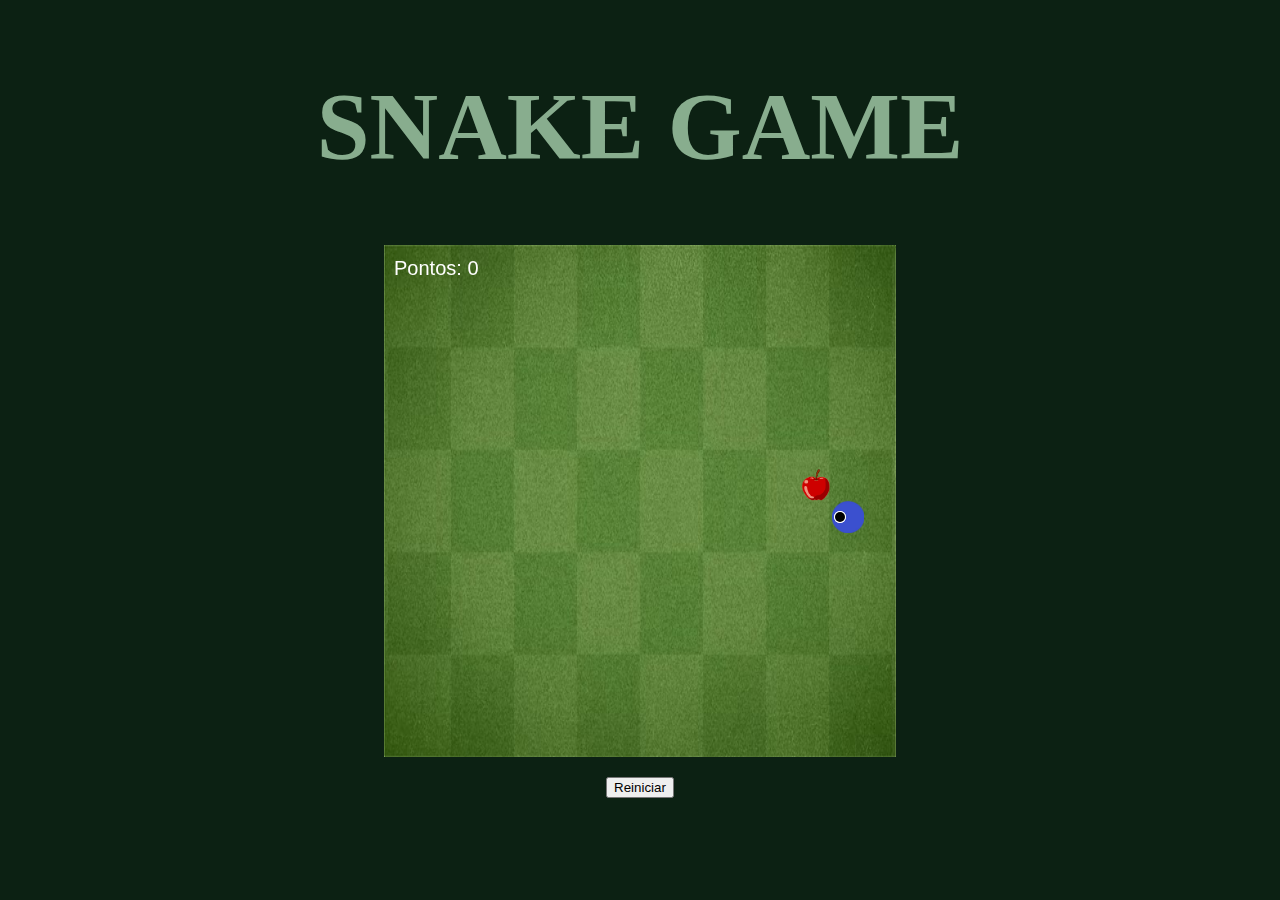
<file: index.html>
<!DOCTYPE html>
<html lang="Pt-br">
<head>
    <meta charset="UTF-8">
    <meta name="viewport" content="width=device-width, initial-scale=1.0">
    <title>Jogo da Cobrinha</title>
    <link rel="icon" href="/imagens/OIP (1).jpg" type="image/x-icon">
   
    <link rel="stylesheet" href="/css/style.css">
    <script defer src="script.js"></script>

    <meta http-equiv="X-UA-Compatible" content="ie=edge">
</head>
<body id="cenário"> 
    <h1> SNAKE GAME </h1>
    <canvas id="snake" width="512" height="512"></canvas>
    
    <div id="game-over" style="display: none; text-align: center; margin-top: 20px;">
        <button onclick="reiniciarJogo()">Reiniciar</button>
    </div>
</body>
</html>
</file>
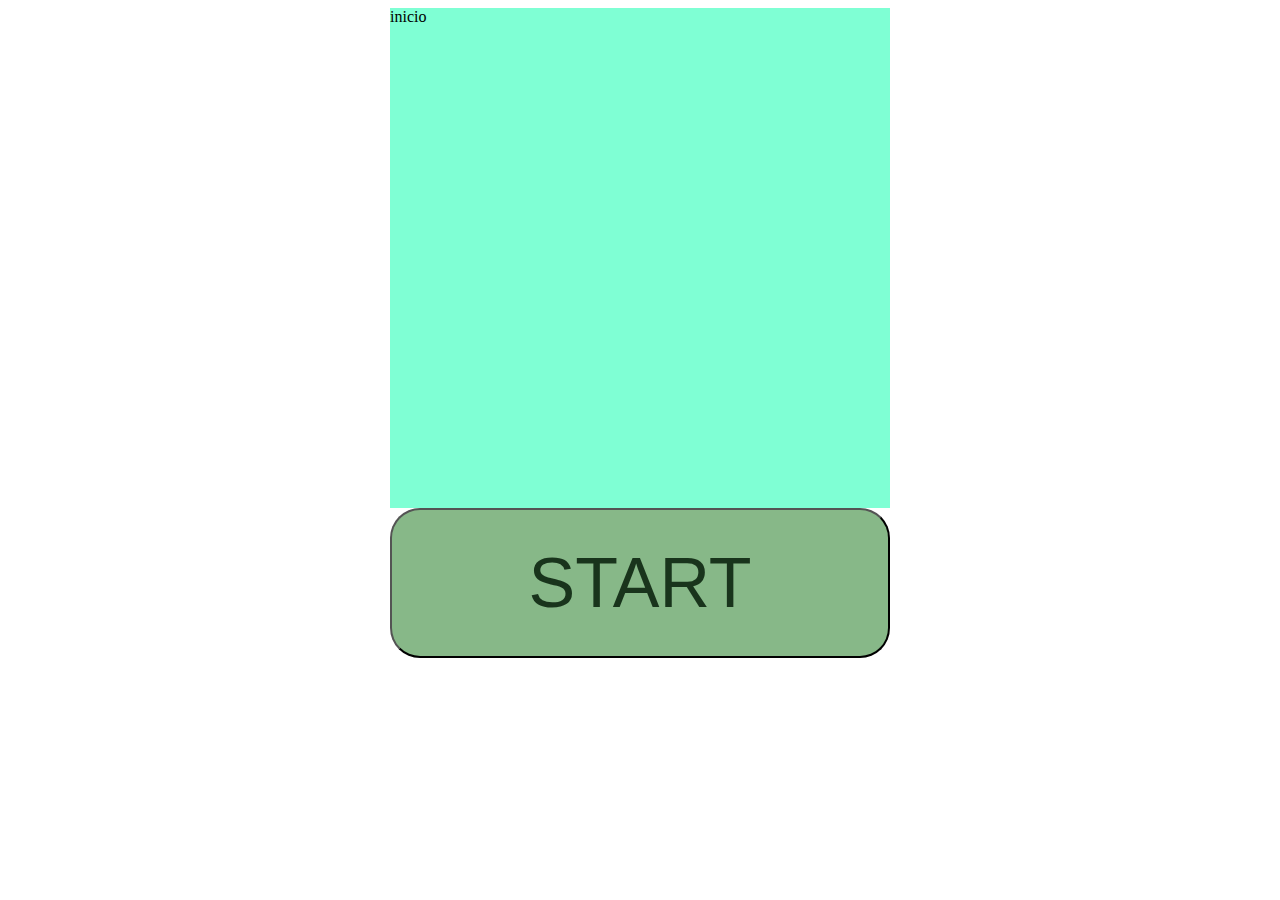
<file: inicio.html>
<!DOCTYPE html>
<html lang="en">
<head>
    <meta charset="UTF-8">
    <meta name="viewport" content="width=device-width, initial-scale=1.0">
    <title>Jogo da cobrinha</title>

    <link rel="icon" href="OIP (1).jpg" type="image/x-icon">
    <link rel="stylesheet" href="inicio.css">
</head>
<body>
    <div class = "inicio">inicio</div>

    <a href="http://127.0.0.1:5500/index.html.js">
        <button class="comecar">START</button>
    </a>

</body>
</html>
</file>
<file: css/style.css>
#cenário {
    display: flex;
    justify-content: center;
    flex-direction:column;
    align-items: center;
    background-size: cover;
    background-color: rgb(12, 33, 19);

}

h1 {
    font-size: 95px;
    color: #88ad8e;
}
</file>
<file: inicio.css>
.comecar {
    height: 150px;
    width: 500px;
    color: rgb(25, 52, 28);
    font-size: 70px;
    font-family: 'Franklin Gothic Medium', 'Arial Narrow', Arial, sans-serif;

    border-radius: 30px;
    
    
    background-color: rgb(135, 184, 136);
}
body {
    display: flex;
    justify-content: center;
    flex-direction: column;
    align-items: center;
    background-size: cover;
    
}
.inicio {
    width: 500px;
    height: 500px;
    background-color: aquamarine;
}
</file>
